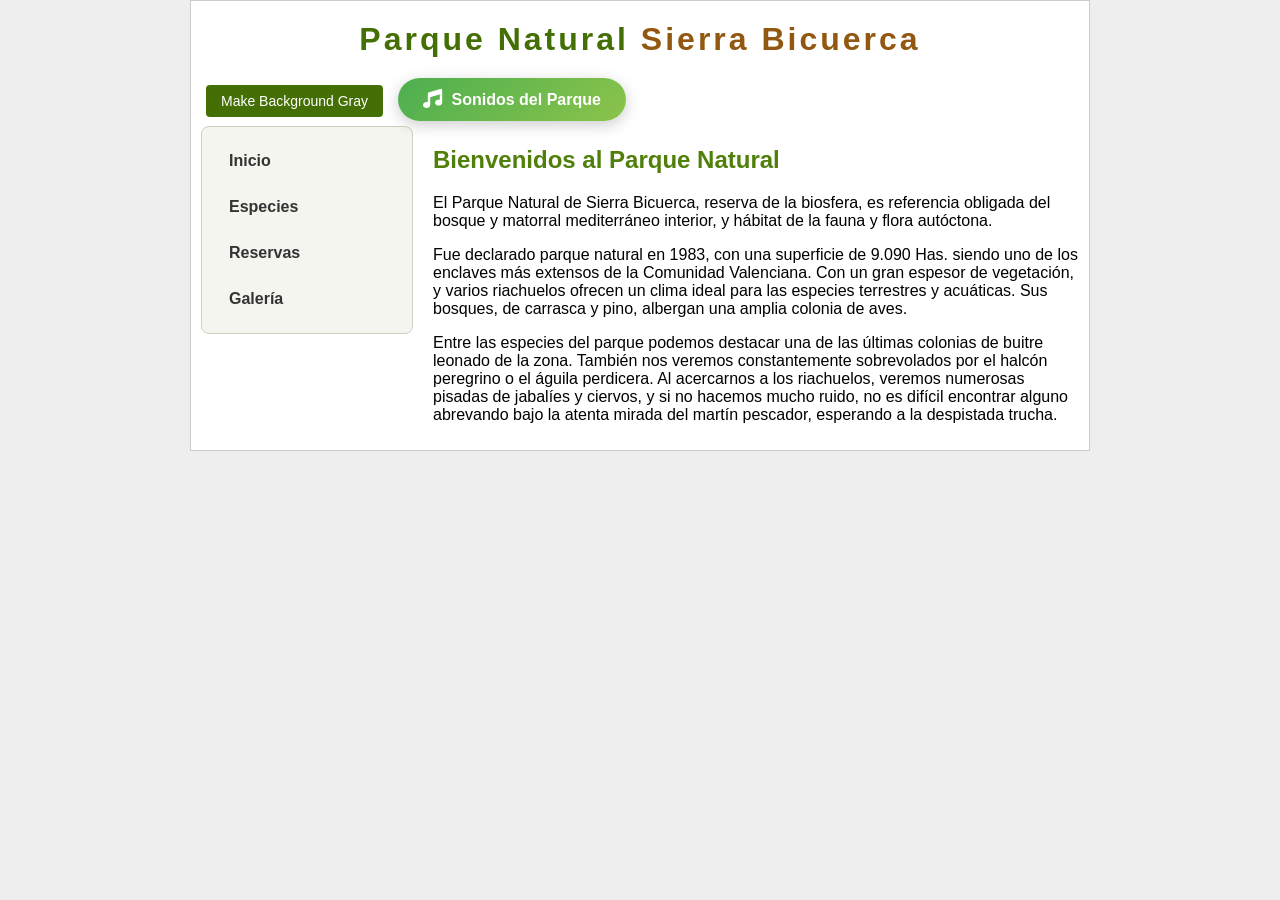
<file: index.html>
<!doctype html>
<html lang="es">
  <head>
    <meta charset="UTF-8" />
    <meta name="viewport" content="width=device-width, initial-scale=1.0" />
    <title>Parque Natural Sierra Bicuerca</title>
    <link href="estilo.css" rel="stylesheet" type="text/css" />
    <link
      rel="stylesheet"
      href="https://cdnjs.cloudflare.com/ajax/libs/font-awesome/6.4.0/css/all.min.css"
    />
  </head>
  <body>
    <div class="container">
      <header>
        <h1>Parque Natural<span> Sierra Bicuerca</span></h1>
      </header>
      <button onclick="changeBackgroundToGray()">Make Background Gray</button>
      <button class="btn-sonidos-parque" onclick="playMusic()">
        <i class="fas fa-music"></i> Sonidos del Parque
      </button>
      <div class="main">
        <nav>
          <ul>
            <li><a href="index.html">Inicio</a></li>
            <li><a href="especies.html">Especies</a></li>
            <li><a href="reservas.html">Reservas</a></li>
            <li><a href="galeria.html">Galería</a></li>
          </ul>
        </nav>

        <section class="content">
          <h2>Bienvenidos al Parque Natural</h2>

          <p>
            El Parque Natural de Sierra Bicuerca, reserva de la biosfera, es
            referencia obligada del bosque y matorral mediterráneo interior, y
            hábitat de la fauna y flora autóctona.
          </p>

          <p>
            Fue declarado parque natural en 1983, con una superficie de 9.090
            Has. siendo uno de los enclaves más extensos de la Comunidad
            Valenciana. Con un gran espesor de vegetación, y varios riachuelos
            ofrecen un clima ideal para las especies terrestres y acuáticas. Sus
            bosques, de carrasca y pino, albergan una amplia colonia de aves.
          </p>

          <p>
            Entre las especies del parque podemos destacar una de las últimas
            colonias de buitre leonado de la zona. También nos veremos
            constantemente sobrevolados por el halcón peregrino o el águila
            perdicera. Al acercarnos a los riachuelos, veremos numerosas pisadas
            de jabalíes y ciervos, y si no hacemos mucho ruido, no es difícil
            encontrar alguno abrevando bajo la atenta mirada del martín
            pescador, esperando a la despistada trucha.
          </p>
        </section>
      </div>
    </div>
    <script src="scripts.js"></script>
  </body>
</html>
</file>
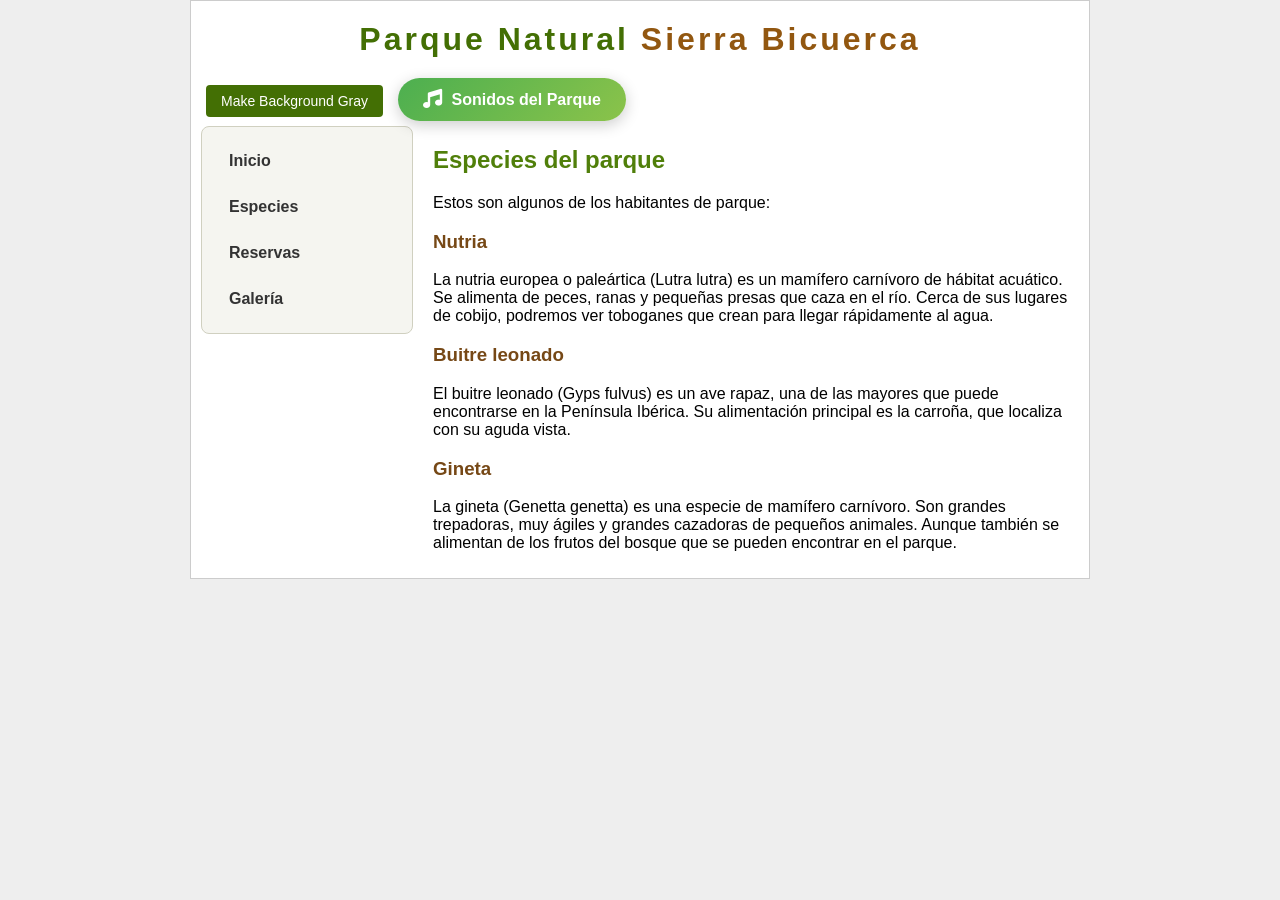
<file: especies.html>
<!doctype html>
<html lang="es">
  <head>
    <meta charset="UTF-8" />
    <meta name="viewport" content="width=device-width, initial-scale=1.0" />
    <title>Especies - Parque Natural Sierra Bicuerca</title>
    <link href="estilo.css" rel="stylesheet" type="text/css" />
    <link
      rel="stylesheet"
      href="https://cdnjs.cloudflare.com/ajax/libs/font-awesome/6.4.0/css/all.min.css"
    />
  </head>
  <body>
    <div class="container">
      <header>
        <h1>Parque Natural<span> Sierra Bicuerca</span></h1>
      </header>
      <!-- Estes botões chamam as funções definidas em scripts.js -->
      <button onclick="changeBackgroundToGray()">Make Background Gray</button>
      <button class="btn-sonidos-parque" onclick="playMusic()">
        <i class="fas fa-music"></i> Sonidos del Parque
      </button>

      <div class="main">
        <nav>
          <ul>
            <li><a href="index.html">Inicio</a></li>
            <li><a href="especies.html">Especies</a></li>
            <li><a href="reservas.html">Reservas</a></li>
            <li><a href="galeria.html">Galería</a></li>
          </ul>
        </nav>

        <section class="content">
          <h2>Especies del parque</h2>

          <p>Estos son algunos de los habitantes de parque:</p>

          <h3>Nutria</h3>
          <p>
            La nutria europea o paleártica (Lutra lutra) es un mamífero
            carnívoro de hábitat acuático. Se alimenta de peces, ranas y
            pequeñas presas que caza en el río. Cerca de sus lugares de cobijo,
            podremos ver toboganes que crean para llegar rápidamente al agua.
          </p>

          <h3>Buitre leonado</h3>
          <p>
            El buitre leonado (Gyps fulvus) es un ave rapaz, una de las mayores
            que puede encontrarse en la Península Ibérica. Su alimentación
            principal es la carroña, que localiza con su aguda vista.
          </p>

          <h3>Gineta</h3>
          <p>
            La gineta (Genetta genetta) es una especie de mamífero carnívoro.
            Son grandes trepadoras, muy ágiles y grandes cazadoras de pequeños
            animales. Aunque también se alimentan de los frutos del bosque que
            se pueden encontrar en el parque.
          </p>
        </section>
      </div>
    </div>
    <script src="./scripts.js"></script>
  </body>
</html>
</file>
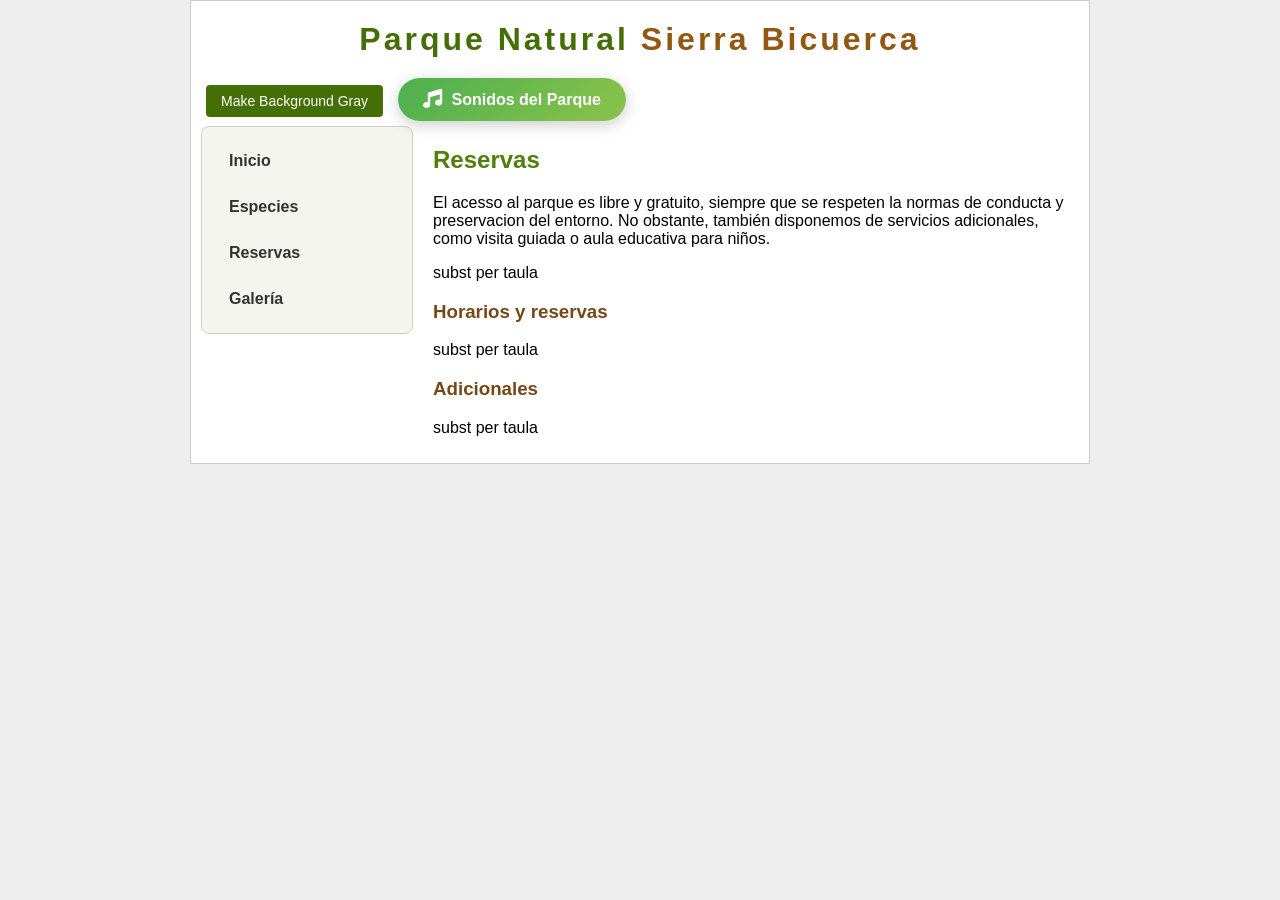
<file: reservas.html>
<!doctype html>
<html lang="es">
  <head>
    <meta charset="UTF-8" />
     <meta name="viewport" content="width=device-width, initial-scale=1.0">
    <title>Reservas - Parque Natural Sierra Bicuerca</title>
    <link href="estilo.css" rel="stylesheet" type="text/css" />
    <link rel="stylesheet" href="https://cdnjs.cloudflare.com/ajax/libs/font-awesome/6.4.0/css/all.min.css" />
  </head>
  <body>
    <div class="container">
    <header>
      <h1>Parque Natural<span> Sierra Bicuerca</span></h1>
    </header>
    <!-- Estes botões chamam as funções definidas em scripts.js -->
      <button onclick="changeBackgroundToGray()">Make Background Gray</button>
      <button class="btn-sonidos-parque" onclick="playMusic()">
  <i class="fas fa-music"></i> Sonidos del Parque
</button>
      
    <section class="main">
      <nav>
        <ul>
          <li><a href="index.html">Inicio</a></li>
          <li><a href="especies.html">Especies</a></li>
          <li><a href="reservas.html">Reservas</a></li>
          <li><a href="galeria.html">Galería</a></li>
        </ul>
      </nav>
    
    
    <section class="content">
      <h2>Reservas</h2>

    <p>
      El acesso al parque es libre y gratuito, siempre que se respeten la normas
      de conducta y preservacion del entorno.
      No obstante, también disponemos de servicios adicionales, como visita guiada o aula educativa para niños.
    </p>

    <p>
      subst per taula
    </p>

    <h3>Horarios y reservas</h3>
    <p>
       subst per taula
    </p>

    <h3>Adicionales</h3>
    <p>
       subst per taula
    </p>
    </section>
    </body>
   </div>
   <script src="scripts.js"></script>
  </body>
</html>
</file>
<file: estilo.css>
body {
  font-family: "Lucida Sans Unicode", "Lucida Grande", sans-serif;
  background-color: #eee;
  margin: 0; /* Remove margem padrão do navegador */
  padding: 0;
}

/* CORREÇÃO PRINCIPAL: 
   Em vez de largura fixa (900px), usamos 95% da tela com um máximo de 900px.
   Isso permite que o site encolha em celulares sem quebrar o layout. */
.container {
  width: 95%;
  max-width: 900px;
  margin: 0 auto; /* Centraliza o container na tela */
  background-color: #fff;
  border: 1px solid #ccc;
  padding: 10px;
  box-sizing: border-box; /* Garante que o padding não aumente a largura total */
}

header {
  text-align: center;
  margin-bottom: 15px;
}

h1 {
  color: #436f04;
  letter-spacing: 3px;
  font-weight: bold;
  margin: 10px 0;
}

span {
  color: #925710;
}

h2 {
  color: #507f0a;
  font-weight: bold;
}

h3 {
  color: #764816;
  font-weight: bold;
}

/* Layout principal: menú a la izquierda y contenido a la derecha */
.main {
  display: flex;
  gap: 20px;
  align-items: flex-start;
}

nav {
  min-width: 180px;
  max-width: 220px;
  flex: 0 0 auto;
  background-color: #f5f5f0;
  border: 1px solid #d0d0c0;
  border-radius: 8px;
  padding: 15px;
}

/* Estilización de Listas y Links */
ul {
  list-style: none;
  padding: 0;
  margin: 0;
}

nav ul {
  display: flex;
  flex-direction: column;
  gap: 8px;
}

nav ul li {
  margin: 0;
}

nav ul li a {
  display: block;
  padding: 10px 12px;
  text-decoration: none;
  color: #333;
  font-weight: bold;
  border-radius: 6px;
}

nav ul li a:hover {
  background-color: #e8f0d8;
  color: #436f04;
}

/* Estilización dos Botões */
button {
  cursor: pointer;
  margin: 5px;
  padding: 8px 15px;
  background-color: #436f04;
  color: white;
  border: none;
  border-radius: 4px;
  font-size: 14px;
}

button:hover {
  background-color: #2e4d02;
}

/* Segurança para Imagens: impede que ultrapassem a tela */
img {
  max-width: 100%;
  height: auto;
  display: block;
}

/*ESTILOS DA GALERIA */
.galeria-grid {
  display: grid;
  /* Cria colunas automáticas com largura mínima de 250px */
  grid-template-columns: repeat(auto-fit, minmax(250px, 1fr));
  gap: 20px; /* Espaço entre as fotos */
  margin-top: 20px;
  margin-bottom: 20px;
}

.galeria-item {
  background: #fff;
  border-radius: 8px;
  overflow: hidden;
  box-shadow: 0 4px 6px rgba(0, 0, 0, 0.1);
  transition:
    transform 0.3s ease,
    box-shadow 0.3s ease;
}

/* Efeito ao passar o mouse por cima */
.galeria-item:hover {
  transform: translateY(-5px);
  box-shadow: 0 8px 12px rgba(0, 0, 0, 0.2);
}

.galeria-item img {
  width: 100%;
  height: 200px; /* Altura fixa para uniformidade */
  object-fit: cover; /* Recorta a imagem para preencher sem deformar */
  display: block;
}

.galeria-caption {
  padding: 10px;
  text-align: center;
  background-color: #f9f9f9;
  color: #333;
  font-size: 0.9em;
  font-weight: bold;
}

/* =========================================
   3. RESPONSIVIDADE (Tablets e Celulares)
   ========================================= */

/* Tablet e Celular (telas menores que 768px) */
@media (max-width: 768px) {
  .main {
    display: flex;
    flex-direction: column;
  }

  nav {
    width: 100%;
    max-width: none;
  }

  /* Empilha os links do menu verticalmente */
  nav ul {
    display: flex;
    flex-direction: column;
    text-align: center;
  }

  nav ul li {
    margin: 8px 0;
    width: 100%;
  }

  nav ul li a {
    display: block;
    padding: 5px;
  }

  /* Botões ocupam largura total para facilitar o toque */
  button {
    display: block;
    width: 100%;
    margin: 10px 0;
    padding: 12px;
    font-size: 16px;
  }

  /* Força a galeria a ter 2 colunas em tablets */
  .galeria-grid {
    grid-template-columns: repeat(2, 1fr);
  }
}

/* Celulares Pequenos (telas menores que 480px) */
@media (max-width: 480px) {
  /* Força a galeria a ter apenas 1 coluna em celulares pequenos */
  .galeria-grid {
    grid-template-columns: 1fr;
  }

  /* Ajusta o tamanho do título */
  header h1 {
    font-size: 1.5rem;
    letter-spacing: 1px;
  }

  /* Ajusta o container para ocupar 100% e reduzir padding */
  .container {
    width: 100%;
    padding: 5px;
  }
}
/* Main button container */
.btn-sonidos-parque {
  background: linear-gradient(135deg, #4caf50, #8bc34a); /* Nature gradient */
  border: none;
  border-radius: 50px; /* Fully rounded pill shape */
  color: white;
  padding: 12px 25px;
  font-size: 16px;
  font-weight: bold;
  cursor: pointer;
  display: inline-flex;
  align-items: center;
  gap: 10px; /* Space between icon and text */
  box-shadow: 0 4px 15px rgba(0, 0, 0, 0.2);
  transition: all 0.3s ease; /* Smooth transition for hover effects */
  position: relative;
  overflow: hidden;
  text-decoration: none; /* In case it behaves like a link */
}

/* Hover effect: Lift up and glow */
.btn-sonidos-parque:hover {
  transform: translateY(-3px) scale(1.05);
  box-shadow: 0 8px 25px rgba(76, 175, 80, 0.4);
}

/* Active effect: Press down */
.btn-sonidos-parque:active {
  transform: translateY(1px) scale(0.98);
}

/* Icon styling */
.btn-sonidos-parque i {
  font-size: 1.2em;
  animation: pulse-icon 1.5s infinite ease-in-out;
}

/* Animation: Pulsing music note */
@keyframes pulse-icon {
  0% {
    transform: scale(1);
  }
  50% {
    transform: scale(1.3);
  }
  100% {
    transform: scale(1);
  }
}

/*
width: 900px;
margin: auto;
padding: 20px;
color: red;
font-size: 2rem;
font-family: sans;
list-style:none;
border: solid;
border-bottom: solid;
*/
</file>
